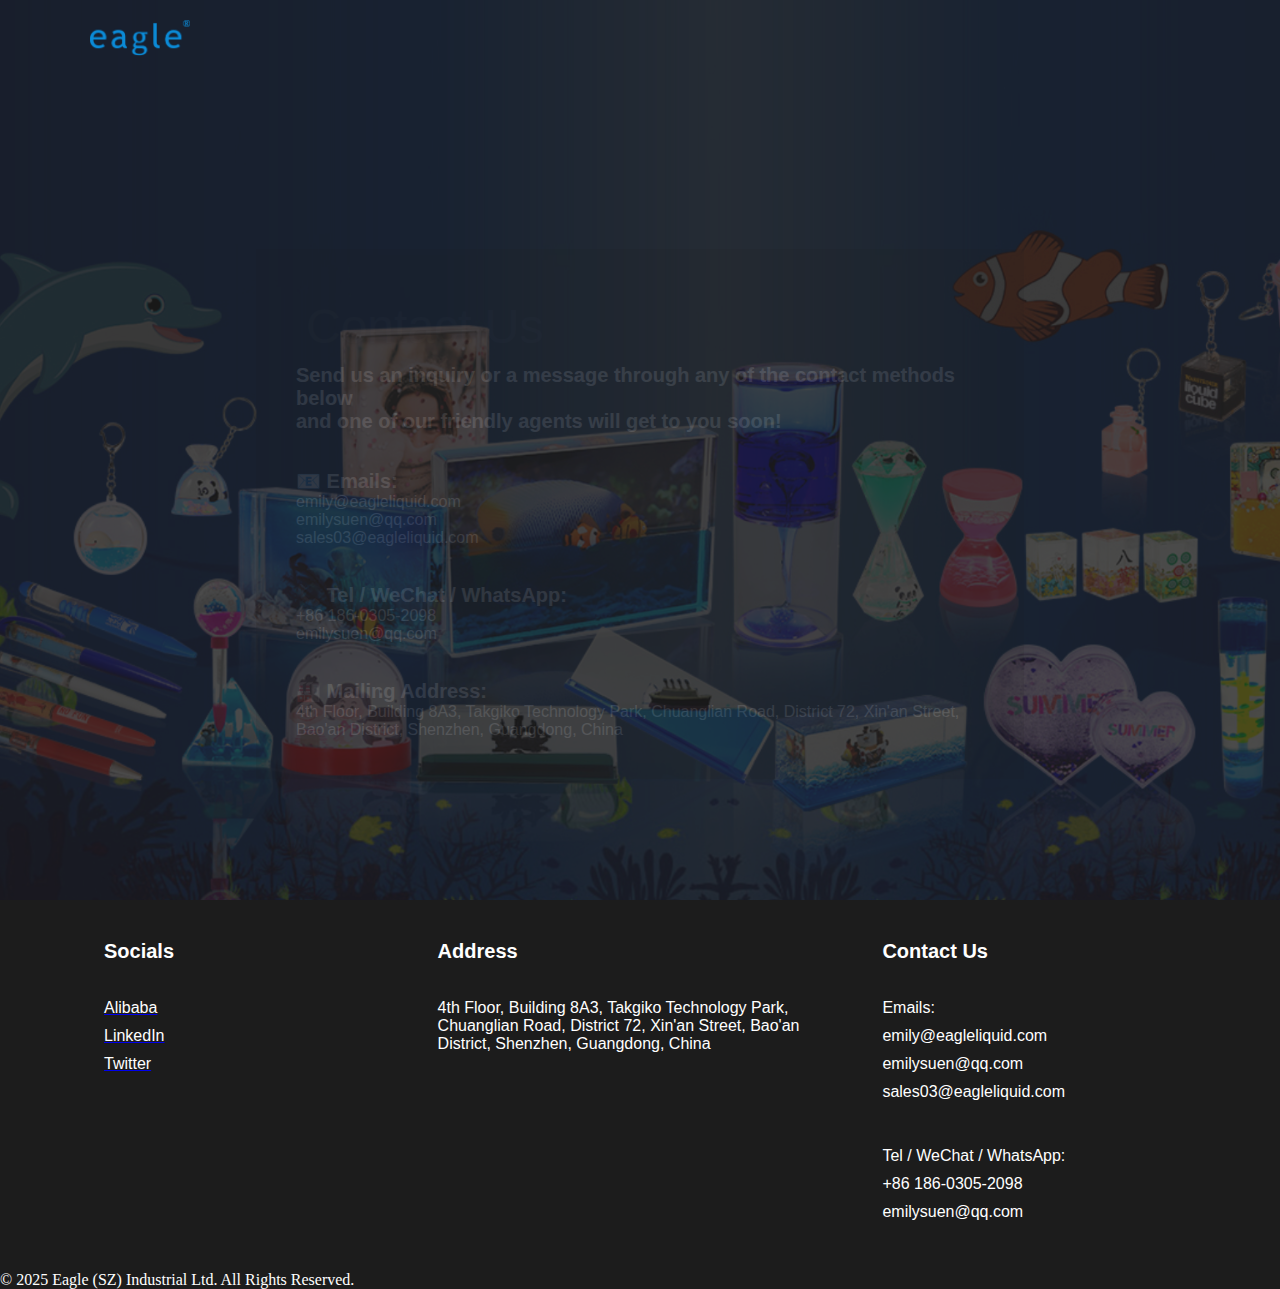
<file: contact.html>
<!DOCTYPE html>
<html lang="en">
<head>
  <meta charset="UTF-8">
  <meta name="viewport" content="width=device-width, initial-scale=1.0">
  <title>Contact Eagle Liquid</title>
  <link rel="icon" href="assets/images/favicon.ico" type="image/x-icon">
  <link rel="stylesheet" href="css/style.css">
  <script src="js/main.js"></script>
</head>


<body>

  <header>
    <img src="assets/images/eagle_logo_transparent.png" alt="Logo" class="logo">
  </header>

  <!-- Main Page -->
<div id="contact-us-page" class="main-container2">

    <div class="contact-us-info">
        <p class="subtitle">Contact Us</p>
        <h1>Send us an inquiry or a message through any of the contact methods below</h1>
        <h1>and one of our friendly agents will get to you soon!</h1>
        <br></br>
        <h1>📧 Emails:</h1>
        <p style="color: white; font-size: 16px; font-family: Arial, sans-serif;">emily@eagleliquid.com</p>
        <p style="color: white; font-size: 16px; font-family: Arial, sans-serif;">emilysuen@qq.com</p>
        <p style="color: white; font-size: 16px; font-family: Arial, sans-serif;">sales03@eagleliquid.com</p>
        <br></br>
        <h1>📞 Tel / WeChat / WhatsApp:</h1>
        <p style="color: white; font-size: 16px; font-family: Arial, sans-serif;">+86 186-0305-2098</p>
        <p style="color: white; font-size: 16px; font-family: Arial, sans-serif;">emilysuen@qq.com</p>
        <br></br>
        <h1>🏭 Mailing Address:</h1>
        <p style="color: white; font-size: 16px; font-family: Arial, sans-serif;">4th Floor, Building 8A3, Takgiko Technology Park, Chuanglian Road, District 72,
            Xin'an Street, Bao'an District, Shenzhen, Guangdong, China</p>
    </div>
    <img src="assets/images/poster_long.jpg" alt="Background Image" class="background-image2">
</div>

  
  <!-- Footer -->
  <div id="footer-page">
    <div class="footer">
      <div class="footer-row">
        <div class="footer-text-block">
          <h1 style="color: white; font-size: 20px; font-family: Arial, sans-serif;">Socials</h1>
          <br></br>
          <a href="https://eagleliquid.en.alibaba.com/" target="_blank">
            <p style="color: white; font-size: 16px; font-family: Arial, sans-serif;">Alibaba</p>
          </a>
          <a href="https://www.linkedin.com/company/eagle-sz-industrial-ltd./" target="_blank">
            <p style="color: white; font-size: 16px; font-family: Arial, sans-serif;">LinkedIn</p>
          </a>
          <a href="https://www.x.com/eagle_liquid_sz" target="_blank">
            <p style="color: white; font-size: 16px; font-family: Arial, sans-serif;">Twitter</p>
          </a>
        </div>
        <div class="footer-text-block">
          <h1 style="color: white; font-size: 20px; font-family: Arial, sans-serif;">Address</h1>
          <br></br>
          <p style="color: white; font-size: 16px; font-family: Arial, sans-serif;">4th Floor, Building 8A3, Takgiko Technology Park, Chuanglian Road, District 72,
            Xin'an Street, Bao'an District, Shenzhen, Guangdong, China</p>
        </div>
        <div class="footer-text-block">
          <h1 style="color: white; font-size: 20px; font-family: Arial, sans-serif;">Contact Us</h1>
          <br></br>
          <p style="color: white; font-size: 16px; font-family: Arial, sans-serif;">Emails:</p>
          <p style="color: white; font-size: 16px; font-family: Arial, sans-serif;">emily@eagleliquid.com</p>
          <p style="color: white; font-size: 16px; font-family: Arial, sans-serif;">emilysuen@qq.com</p>
          <p style="color: white; font-size: 16px; font-family: Arial, sans-serif;">sales03@eagleliquid.com</p>
          <br></br>
          <p style="color: white; font-size: 16px; font-family: Arial, sans-serif;">Tel / WeChat / WhatsApp:</p>
          <p style="color: white; font-size: 16px; font-family: Arial, sans-serif;">+86 186-0305-2098</p>
          <p style="color: white; font-size: 16px; font-family: Arial, sans-serif;">emilysuen@qq.com</p>
        </div>
      </div>
      <p style="color: white">© 2025 Eagle (SZ) Industrial Ltd. All Rights Reserved.</p>
    </div>
  </div>


</body>
</html>
</file>
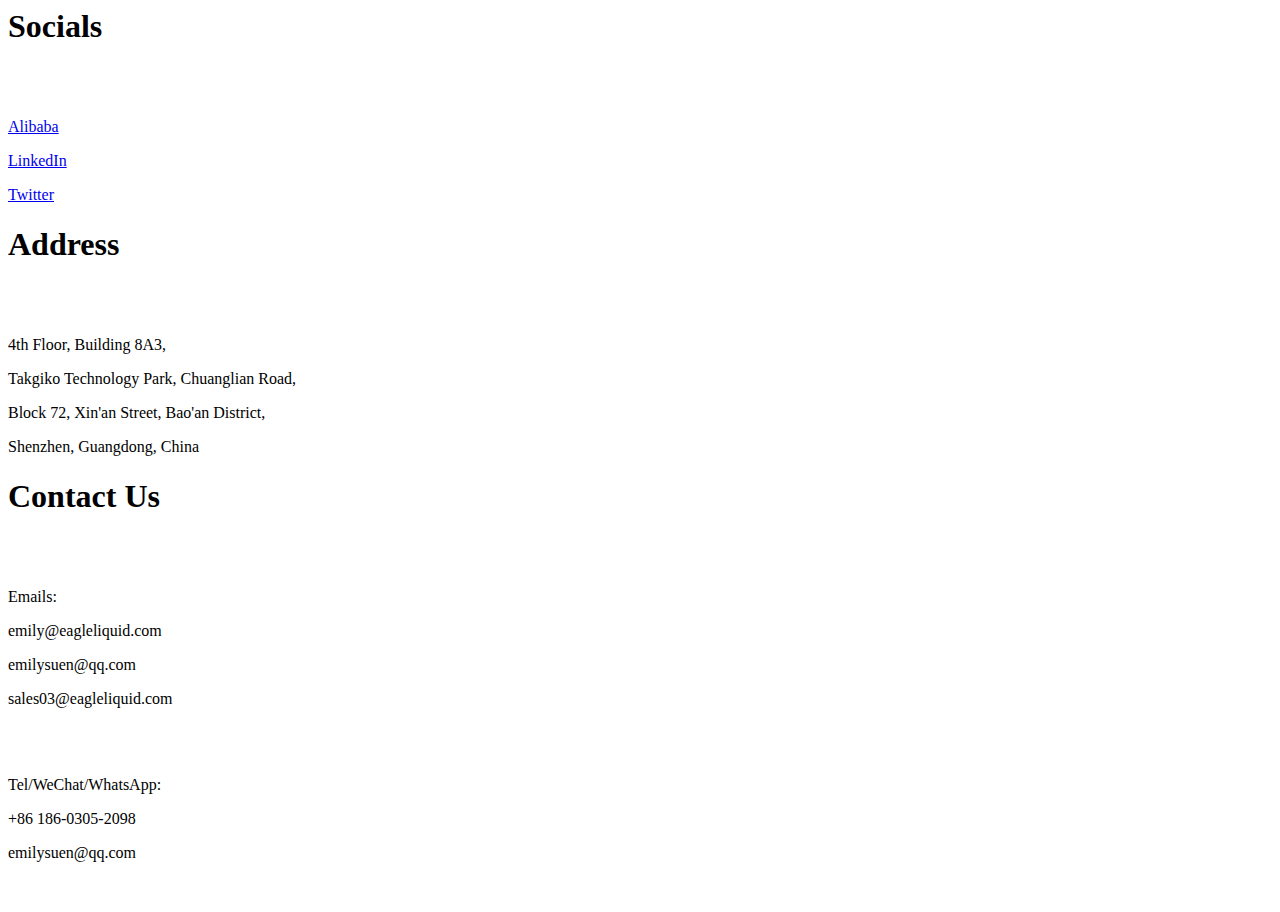
<file: footer.html>
<!-- Footer -->
<body>
    <div id="footer-section" class="footer">
        <div class="footer-row">
            <div class="footer-text-block">
                <h1>Socials</h1>
                <br></br>
                <a href="https://eagleliquid.en.alibaba.com/" target="_blank">
                    <p>Alibaba</p>
                </a>
                <a href="https://www.linkedin.com/company/eagle-sz-industrial-ltd./" target="_blank">
                    <p>LinkedIn</p>
                </a>
                <a href="https://www.x.com/eagle_liquid_sz" target="_blank">
                    <p>Twitter</p>
                </a>
            </div>
            <div class="footer-text-block">
                <h1>Address</h1>
                <br></br>
                <p>4th Floor, Building 8A3, </p>
                <p>Takgiko Technology Park, Chuanglian Road, </p> 
                <p>Block 72, Xin'an Street, Bao'an District, </p>
                <p>Shenzhen, Guangdong, China</p>
                </div>
            <div class="footer-text-block">
                <h1>Contact Us</h1>
                <br></br>
                <p>Emails:</p>
                <p>emily@eagleliquid.com</p>
                <p>emilysuen@qq.com</p>
                <p>sales03@eagleliquid.com</p>
                <br></br>
                <p>Tel/WeChat/WhatsApp:</p>
                <p>+86 186-0305-2098</p>
                <p>emilysuen@qq.com</p>
            </div>
        </div>
        <p style="color: white">© 2025 Eagle (SZ) Industrial Ltd. All Rights Reserved.</p>
    </div>
    
</body>
</file>
<file: css/style.css>
/* Reset some basic styles */
* {
  margin: 0;
  padding: 0;
  box-sizing: border-box;
}

body, html {
  height: 100%;
  scroll-behavior: smooth;
}

h1 {
  color: white; 
  font-size: 20px; 
  font-family: Arial, sans-serif;
}

/* Main container */
@keyframes float-in {
  from {
    opacity: 0;
    transform: translateY(120px);
  }
  to {
    opacity: 1;
    transform: translateY(0);
  }
}

.main-container {
  height: 100vh;
  display: flex;
  flex-direction: column;
  justify-content: center;
  align-items: center;
  text-align: center;
  background: black;
  background-size: cover;
}

/* Main title */
.main-title {
  margin-top: 130px;
  font-size: 7rem;  /* Big title */
  color: white;
  font-family: 'Arial', sans-serif;
  margin-bottom: 10px;
  z-index: 2;

  /* Apply animation */
  opacity: 0; /* Initially hidden */
  animation: float-in 1s ease-out forwards;
}

/* Subtitle */
.subtitle {
  font-size: 3rem;  /* Smaller subtitle */
  color: white;
  font-family: 'Arial', sans-serif;
  padding: 10px;
  z-index: 2;

  /* Apply animation */
  opacity: 0.1; /* Initially hidden */
  animation: float-in 1s ease-out forwards;
}

/* Logo styling */
.logo {
  position: absolute;
  top: 20px;     /* Adjust distance from top */
  left: 7%;    /* Adjust distance from left */
  width: 100px;  /* Adjust size */
  height: auto;  /* Maintain aspect ratio */
  z-index: 10;   /* Ensure it's above other content */
}

.button-row {
  display: flex;        /* Enables horizontal layout */
  position: center;
  justify-content: space-between; /* Evenly spaces out the boxes */
  width: 100%;          /* Adjust as needed */
  max-width: 500px;     /* Limits the maximum width */
  padding: 20px;        /* Adds some space around */
}

.view-product-button {
  margin-top: 50px;
  margin-bottom: 50px;
  width: 200px;
  background-color: rgb(73, 170, 255); /* Blue background */
  color: rgb(255, 255, 255); /* White text */
  padding: 20px 20px; /* Size */
  border: none; /* Remove default border */
  border-radius: 0px; /* Rounded corners */
  font-size: 24px; /* Text size */
  cursor: pointer; /* Show pointer on hover */
  transition: background 0.3s ease;
  z-index: 5;

  /* Apply animation */
  opacity: 0.1; /* Initially hidden */
  animation: float-in 1s ease-out forwards;  /* Apply animation */
}

.view-product-button:hover {
  background-color: #0056b3; /* Darker blue on hover */
}

.contact-us-button {
  margin-top: 50px;
  margin-bottom: 50px;
  width: 200px;
  color: white; /* White text */
  padding: 20px 20px; /* Size */
  border: 2px solid white;
  background-color: transparent; /* Blue background */
  border-radius: 0px; /* Rounded corners */
  font-size: 24px; /* Text size */
  cursor: pointer; /* Show pointer on hover */
  transition: background 0.3s ease;
  z-index: 5;

  /* Apply animation */
  opacity: 0; /* Initially hidden */
  animation: float-in 1s ease-out forwards;
}

.contact-us-button:hover {
  background-color: #0056b3; /* Darker blue on hover */
}

.background-image {
  width: 100%;
  height: 100%;
  object-fit: cover; /* Ensures the image covers the whole screen */
  opacity: 0.4; /* 50% transparency */
  position: absolute;
  /* z-index: -1; Ensures the image stays in the background */
}

/*============= About Us ===============*/
.about-us {
  min-height: 120vh;
  display: flex;
  position: center;
  flex-direction: column;
  justify-content: center;
  align-items: center;
  text-align: center;
  background: white;
  background-size: cover;
  padding: 20px;
}

.section-title-box {
  margin-top: 30px;
  margin-bottom: 30px;
  padding: 20px;
  display: flex;
  flex-direction: column;
  justify-content: center;
  align-items: center;
  text-align: center;
}

.about-us-title {
  width: 250px;
  height: 100px;
  text-align: center;
  padding: 0px;
}

.about-us-text {
  font-size: 1.3rem;  /* Smaller subtitle */
  color: black;
  font-family: 'Arial', sans-serif;
  line-height: 1.8;
  z-index: 2;
  padding: 20px;
}


.about-us-text-container {
  max-height: 100vh;
  width: 80%;
  display: flex;
  justify-content: center;
  align-items: center;
  text-align: center;
  padding: 20px;

  /* Apply animation */
  opacity: 0; /* Initially hidden */
  animation: float-in 1s ease-out forwards;
}

.authorization1 {
  max-width: 40%;
}

.authorization2 {
  max-width: 80%;
}

/*============= Product1 ===============*/
.products1 {
  min-height: 120vh;
  display: flex;
  position: center;
  flex-direction: column;
  justify-content: center;
  align-items: center;
  text-align: center;
  background: rgb(255, 177, 104);
  background-size: cover;
  padding: 50px;
}

.section-title {
  font-size: 2.5rem;  /* Smaller subtitle */
  color: rgb(0, 98, 227);
  font-family: 'Arial', sans-serif;
  z-index: 2;
  font-family: Arial, sans-serif;
}

.section-subtitle {
  font-size: 25px;  /* Smaller subtitle */
  color: rgb(0, 98, 227);
  font-family: 'Arial', sans-serif;
  z-index: 2;
  font-family: Arial, sans-serif;
}

.product-row {
  display: flex;        /* Enables horizontal layout */
  justify-content: space-between; /* Evenly spaces out the boxes */
  align-items: center;  /* Aligns them vertically in the center */
  width: 100%;          /* Adjust as needed */
  max-width: 90%;     /* Limits the maximum width */
  margin: auto;         /* Centers the container */
  padding: 20px;        /* Adds some space around */
  background-color: white ; /* Dark background for contrast */
  text-align: center;

  /* Apply animation */
  opacity: 0; /* Initially hidden */
  animation: float-in 1s ease-out forwards;
}

.product-box {
  text-align: center;
  z-index: 2;
  width: 23%;
  height: flex;
}

.product_image {
  max-width: 100%; /* Ensures the image scales inside */
  max-height: 100% /* Prevents it from overflowing */
  object-fit: cover; /* Ensures it fills the box nicely */
}

.more-product-image {
  min-width: 800px; /* Ensures the image scales inside */
  object-fit: cover; /* Ensures it fills the box nicely */
}

.product-more-button {
  margin-top: 50px;
  margin-bottom: 50px;
  background-color: #ff5500; /* Blue background */
  color: white; /* White text */
  padding: 20px 20px; /* Size */
  border: none; /* Remove default border */
  border-radius: 10px; /* Rounded corners */
  font-size: 24px; /* Text size */
  cursor: pointer; /* Show pointer on hover */
  transition: background 0.3s ease;

  /* Apply animation */
  opacity: 0; /* Initially hidden */
  animation: float-in 1s ease-out forwards;
}

.product-more-button:hover {
  background-color: #ff0000; /* Darker blue on hover */
}


/*============= Footer ===============*/
.footer {
  width: 100%;
  min-height: 50%;
  background-color: rgb(28, 28, 28);
}

.footer-row {
  display: flex;        /* Enables horizontal layout */
  justify-content: space-between; /* Evenly spaces out the boxes */
  align-items: top;  /* Aligns them vertically in the center */
  width: 100%;          /* Adjust as needed */
  max-width: 90%;     /* Limits the maximum width */
  margin: auto;         /* Centers the container */
  padding: 20px;        /* Adds some space around */
}

.footer-text-block {
  text-align: left;
  min-width: 30%;
  padding: 20px; 
}

.footer-text-block p {
  margin-bottom: 10px;
}


/*============= Contact Us ===============*/
.main-container2 {
  height: 100vh;
  width: flex;
  display: flex;
  flex-direction: column;
  justify-content: center;
  align-items: center;
  text-align: center;
  background: rgb(30, 30, 30);
  background-size: cover;
}

.contact-us-info {
  margin-top: 10%;
  width: 60%;
  max-height: 100vh;
  text-align: left;
  font-size: 200;  /* Smaller subtitle */
  color: white;
  font-family: 'Arial', sans-serif;
  z-index: 2;
  /* Apply animation */
  opacity: 0.1; /* Initially hidden */
  animation: float-in 1s ease-out forwards;
  background: rgb(30, 30, 30);
  padding: 40px;
}

.background-image2 {
  width: 100%;
  height: 100%;
  object-fit: cover; /* Ensures the image covers the whole screen */
  opacity: 0.2; /* 50% transparency */
  position: absolute;
  /* z-index: -1; Ensures the image stays in the background */
}
</file>
